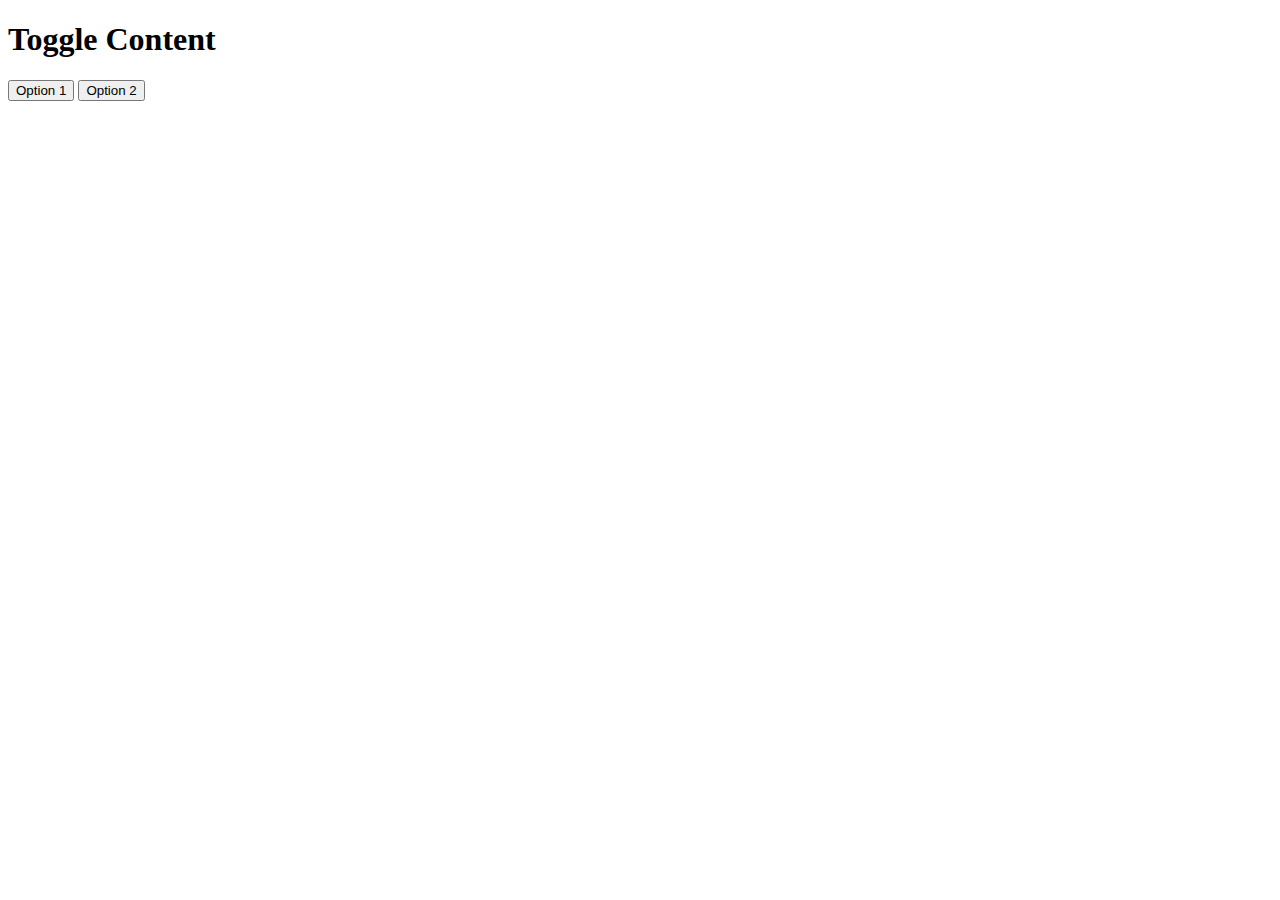
<file: sample/index.html>
<!DOCTYPE html>
<html>
<head>
    <title>Toggle Content</title>
    <style>
        .content {
            display: none;
        }
    </style>
    <script>
        function showContent(option) {
            var contents = document.getElementsByClassName("content");
            for (var i = 0; i < contents.length; i++) {
                contents[i].style.display = "none";
            }
            document.getElementById(option).style.display = "block";
        }
    </script>
</head>
<body>
    <h1>Toggle Content</h1>
    <button onclick="showContent('option1')">Option 1</button>
    <button onclick="showContent('option2')">Option 2</button>

    <div id="option1" class="content">
        <h2>Option 1 Contents</h2>
        <p>This is the content for Option 1.</p>
    </div>

    <div id="option2" class="content">
        <h2>Option 2 Contents</h2>
        <p>This is the content for Option 2.</p>
    </div>
</body>
</html>
</file>
